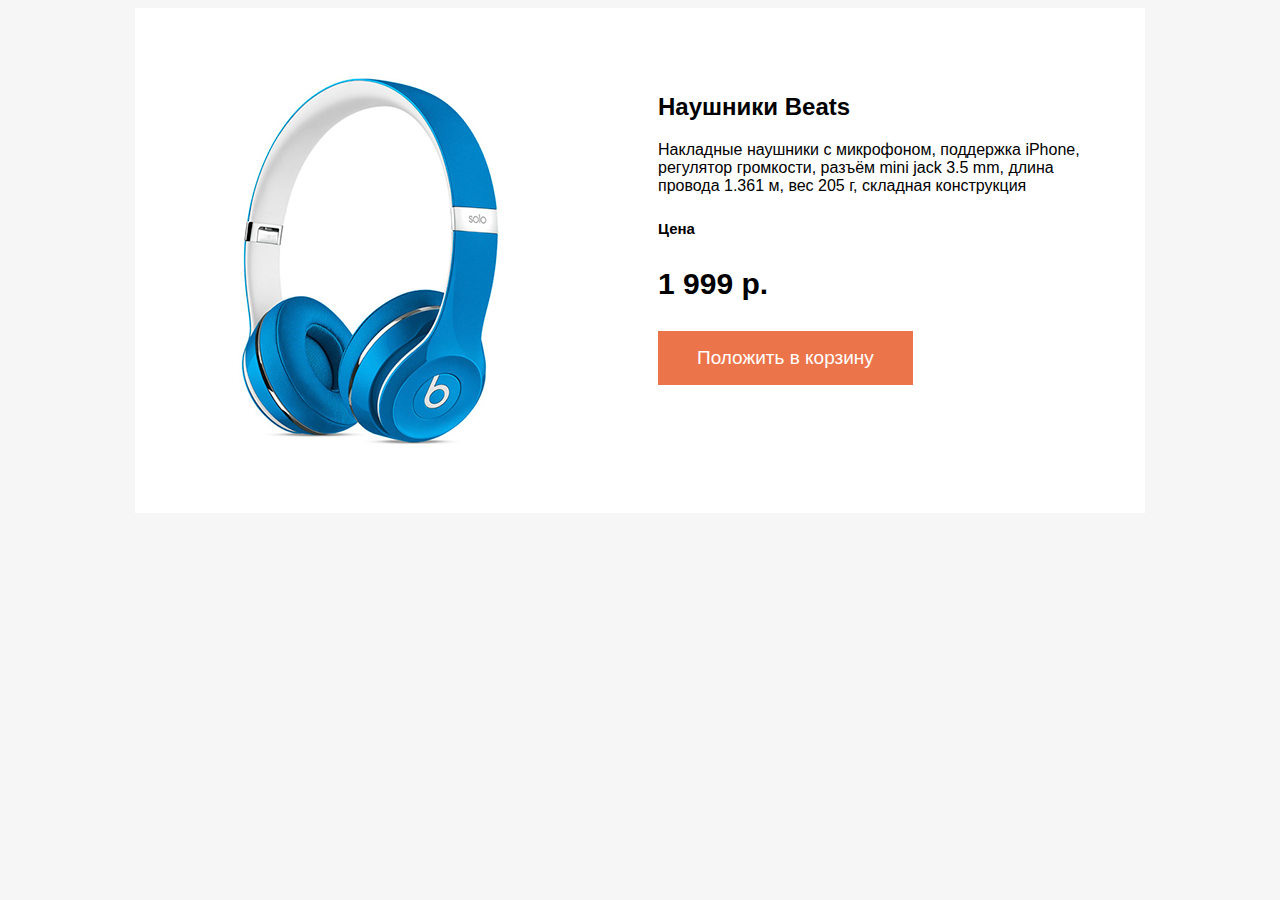
<file: site2/src/index.html>
<!DOCTYPE html>
<html lang="ru">
<head>
  <meta charset="UTF-8">
  <title>Товар</title>
  <link rel="stylesheet" href="css/style.css">
</head>
<body>
  <div class="content">
    <div class="img"></div>
    <div class="info">
      <h2 class="head">Наушники Beats</h2>
      <p class="description">
        Накладные наушники с микрофоном, поддержка iPhone, регулятор громкости, разъём mini jack 3.5 mm, длина провода 1.361 м, вес 205 г, складная конструкция
      </p>
      <h5 class="price-head">Цена</h5>
      <h3 class="price">1 999 p.</h3>
      <a href="#" class="btn">Положить в корзину</a>
    </div>
  </div> 
</body>
</html>
</file>
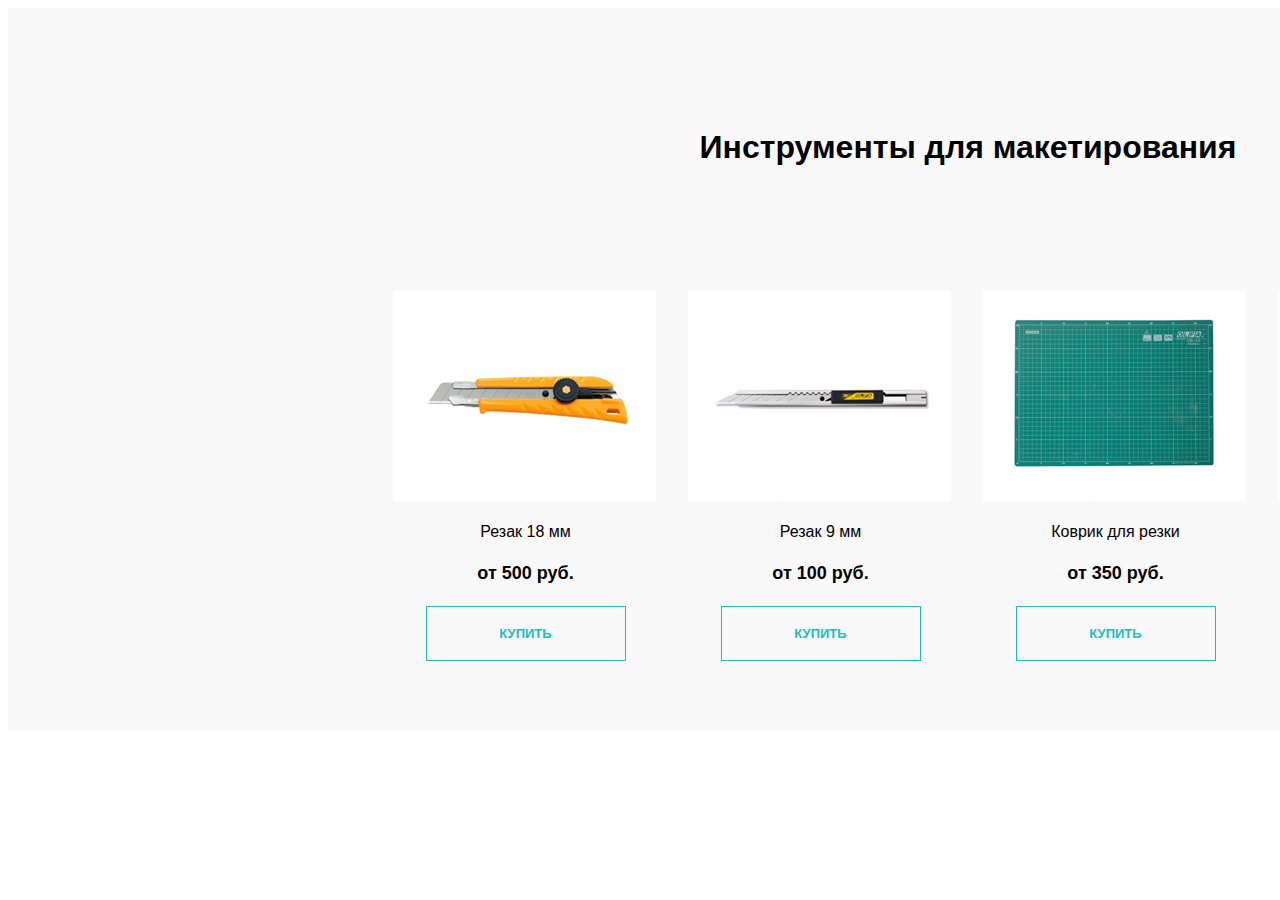
<file: siteEasy/src/index.html>
<!DOCTYPE html>
<html lang="ru">
<head>
  <meta charset="UTF-8">
  <link rel="stylesheet" href="css/style.css">
  <title>Инструменты</title>
</head>
<body>
  <div class="container">
    <h1 class="head">Инструменты для макетирования</h1>
    <div class="items">
      <div class="item">
        <div class="icon"><img src="img/knife18.jpg" alt="" class="img"></div>
        <div class="name">Резак 18 мм</div>
        <div class="price">от 500 руб.</div>
        <button class="btn">купить</button>
      </div>
      <div class="item">
        <div class="icon"><img src="img/knife9.jpg" alt="" class="img"></div>
        <div class="name">Резак 9 мм</div>
        <div class="price">от 100 руб.</div>
        <button class="btn">купить</button>
      </div>
      <div class="item">
        <div class="icon"><img src="img/mat.jpg" alt="" class="img"></div>
        <div class="name">Коврик для резки</div>
        <div class="price">от 350 руб.</div>
        <button class="btn">купить</button>
      </div>
      <div class="item">
        <div class="icon"><img src="img/ruler.jpg" alt="" class="img"></div>
        <div class="name">Линейка</div>
        <div class="price">от 400 руб.</div>
        <button class="btn">купить</button>
      </div>
    </div>
  </div>
</body>
</html>
</file>
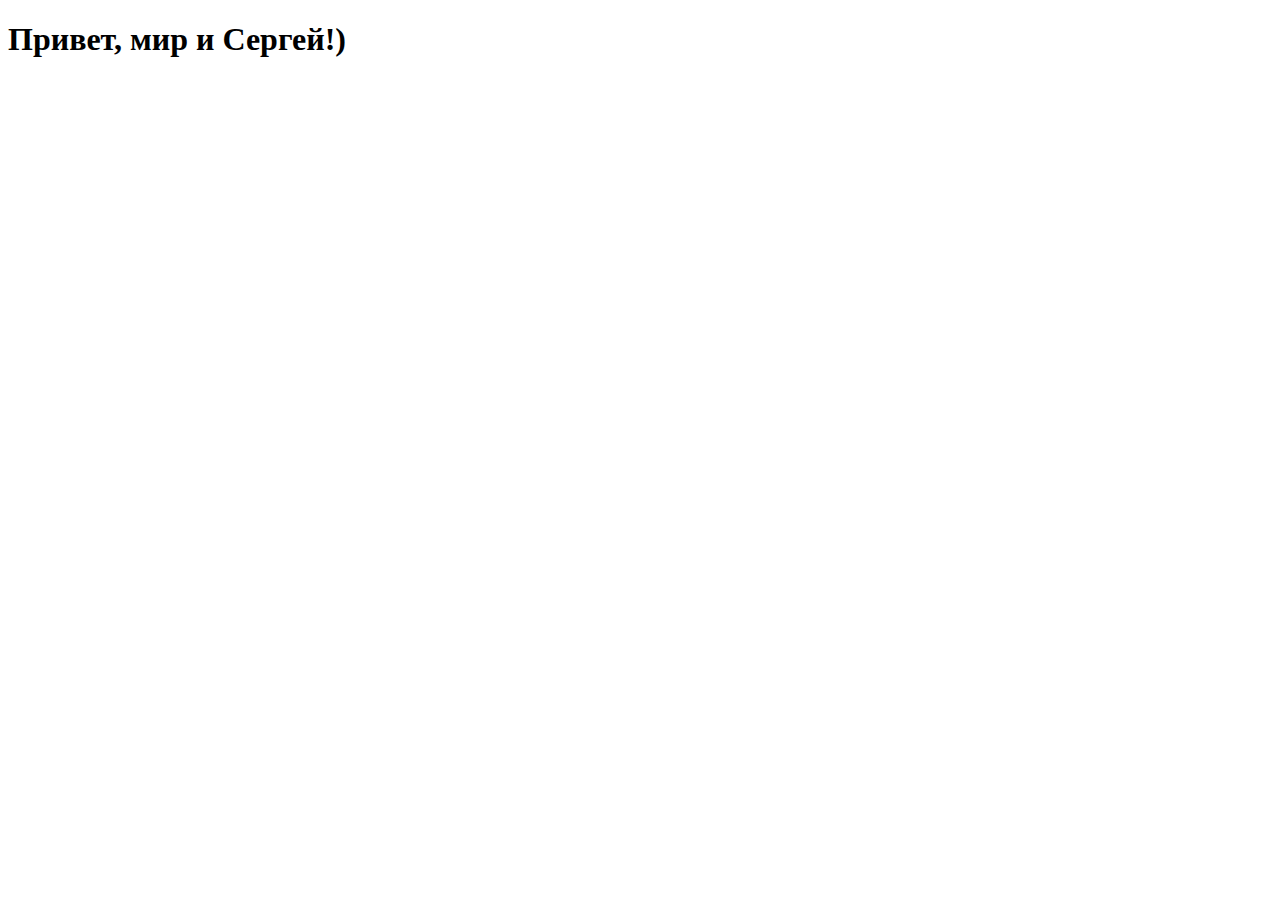
<file: lesson-3/project/src/index.html>
<!DOCTYPE html>
<html lang="ru">
<head>
  <meta charset="UTF-8">
  <meta name="viewport" content="width=device-width, initial-scale=1.0">
  <meta http-equiv="X-UA-Compatible" content="ie=edge">
  <title>Document</title>
</head>
<body>
  <h1>Привет, мир и Сергей!)</h1>
</body>
</html>
</file>
<file: site2/src/css/style.css>
* {
  box-sizing: border-box;
  font-family: Trebuchet MS, sans-serif;
}
body{
  background-color: #f6f6f6;
  display: flex;
  justify-content: center;
  align-items: middle;
}
.content {
  display: inline-block;
  vertical-align: 50%;
  background-color: #ffffff;
  width: 1010px;
  padding: 65px 48px;
}
.img {
  float: left;
  margin-right: 100px;
  height: 375px;
  width: 375px;
  background-image: url(../img/headphones.png);
}
.price-head {
  font-size: 15px;
}
.price {
  font-size: 30px;
}
.btn {
  display: inline-block;
  padding: 16px 39px;
  background-color: #ec744a;
  text-decoration: none;
  font-size: 19px;
  color: #ffffff;
}
</file>
<file: siteEasy/src/css/style.css>
* {
  box-sizing: border-box;
  font-family: sans-serif;
}

.container {
  text-align: center;
  width: 1920px;
  height: 723px;
  padding: 100px;
  background-color: #f9f9f9;
}

.head {
  margin-bottom: 125px;
}

.items {
  display: flex;
  justify-content: center;
}

.item {
  height: 370px;
  width: 265px;
  display: flex;
  margin: 0 15px 0 15px;
  flex-direction: column;
  justify-content: space-between;
  align-items: center;
}
.icon {
  width: 218px;
  height: 210px;
  align-self: flex-start;
}
.name {
  font-size: 16px;
  font-weight: 300;
  align-self: center;
}

.price {
  font-size: 18px;
  font-weight: 700;
}

.btn {
  display: block;
  width: 200px;
  height: 55px;
  border: 1px solid #23bac1;
  background-color: #f9f9f9;
  color: #23bac1;
  font-size: 13px;
  font-weight: 700;
  text-transform: uppercase;
}
</file>
